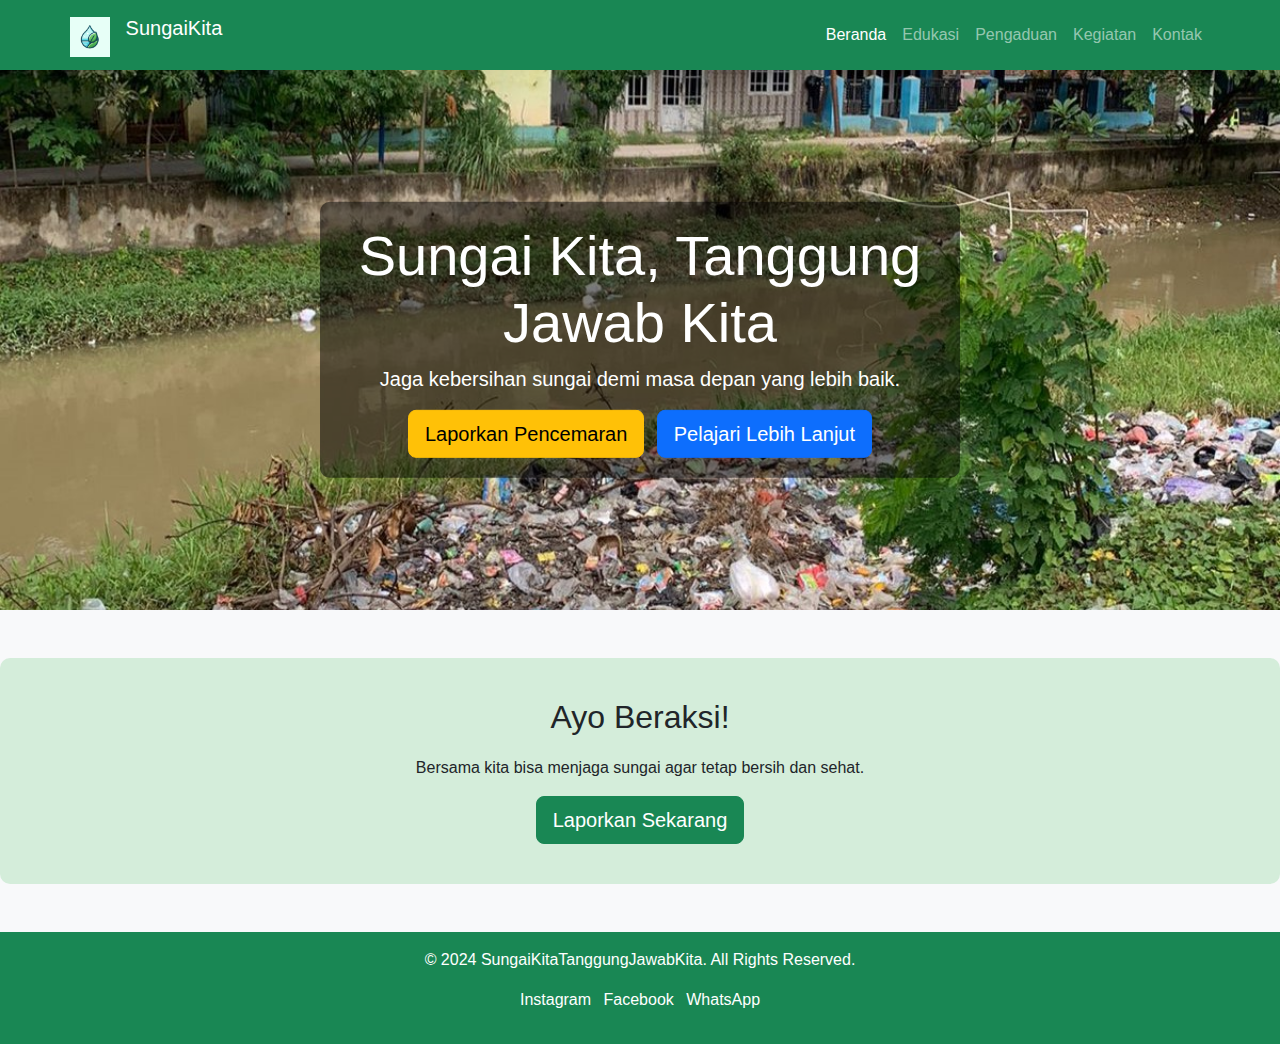
<file: index.html>
<!DOCTYPE html>
<html lang="id">
<head>
    <meta charset="UTF-8">
    <meta name="viewport" content="width=device-width, initial-scale=1.0">
    <title>SungaiKitaTanggungJawabKita</title>
    <link rel="icon" href="assets/img/logo/favicon.ico" type="image/x-icon">
    <!-- Bootstrap CSS -->
    <link href="https://cdn.jsdelivr.net/npm/bootstrap@5.3.0/dist/css/bootstrap.min.css" rel="stylesheet">
    <!-- Custom CSS -->
    <link rel="stylesheet" href="assets/css/style.css">
</head>
<body>
    <header class="bg-success text-white">
        <nav class="container navbar navbar-expand-lg navbar-dark">
            <a class="navbar-brand" href="index.html">
                <img src="assets/img/logo/logo.png" alt="SungaiKitaTanggungJawabKita" width="40" height="40" class="d-inline-block align-text-top">
                SungaiKita
            </a>
            <button class="navbar-toggler" type="button" data-bs-toggle="collapse" data-bs-target="#navbarNav" aria-controls="navbarNav" aria-expanded="false" aria-label="Toggle navigation">
                <span class="navbar-toggler-icon"></span>
            </button>
            <div class="collapse navbar-collapse justify-content-end" id="navbarNav">
                <ul class="navbar-nav">
                    <li class="nav-item"><a class="nav-link active" href="index.html">Beranda</a></li>
                    <li class="nav-item"><a class="nav-link" href="edukasi.html">Edukasi</a></li>
                    <li class="nav-item"><a class="nav-link" href="pengaduan.html">Pengaduan</a></li>
                    <li class="nav-item"><a class="nav-link" href="kegiatan.html">Kegiatan</a></li>
                    <li class="nav-item"><a class="nav-link" href="kontak.html">Kontak</a></li>
                </ul>
            </div>
        </nav>
    </header>

    <main>
        <section class="hero position-relative">
            <img src="assets/img/hero/hero-01-sungai-tercemar.jpg" alt="Sungai Tercemar" class="img-fluid w-100">
            <div class="hero-text position-absolute top-50 start-50 translate-middle text-center text-white">
                <h1 class="display-4">Sungai Kita, Tanggung Jawab Kita</h1>
                <p class="lead">Jaga kebersihan sungai demi masa depan yang lebih baik.</p>
                <a href="pengaduan.html" class="btn btn-warning btn-lg me-2">Laporkan Pencemaran</a>
                <a href="edukasi.html" class="btn btn-primary btn-lg">Pelajari Lebih Lanjut</a>
            </div>
        </section>

        <section class="cta text-center my-5">
            <h2>Ayo Beraksi!</h2>
            <p>Bersama kita bisa menjaga sungai agar tetap bersih dan sehat.</p>
            <a href="pengaduan.html" class="btn btn-success btn-lg">Laporkan Sekarang</a>
        </section>
    </main>

    <footer class="bg-success text-white text-center py-3">
        <p>&copy; 2024 SungaiKitaTanggungJawabKita. All Rights Reserved.</p>
        <ul class="list-inline">
            <li class="list-inline-item"><a href="#" class="text-white">Instagram</a></li>
            <li class="list-inline-item"><a href="#" class="text-white">Facebook</a></li>
            <li class="list-inline-item"><a href="#" class="text-white">WhatsApp</a></li>
        </ul>
    </footer>

    <!-- Bootstrap JS -->
    <script src="https://cdn.jsdelivr.net/npm/bootstrap@5.3.0/dist/js/bootstrap.bundle.min.js"></script>
    <!-- Custom JS -->
    <script src="assets/js/script.js"></script>
</body>
</html>
</file>
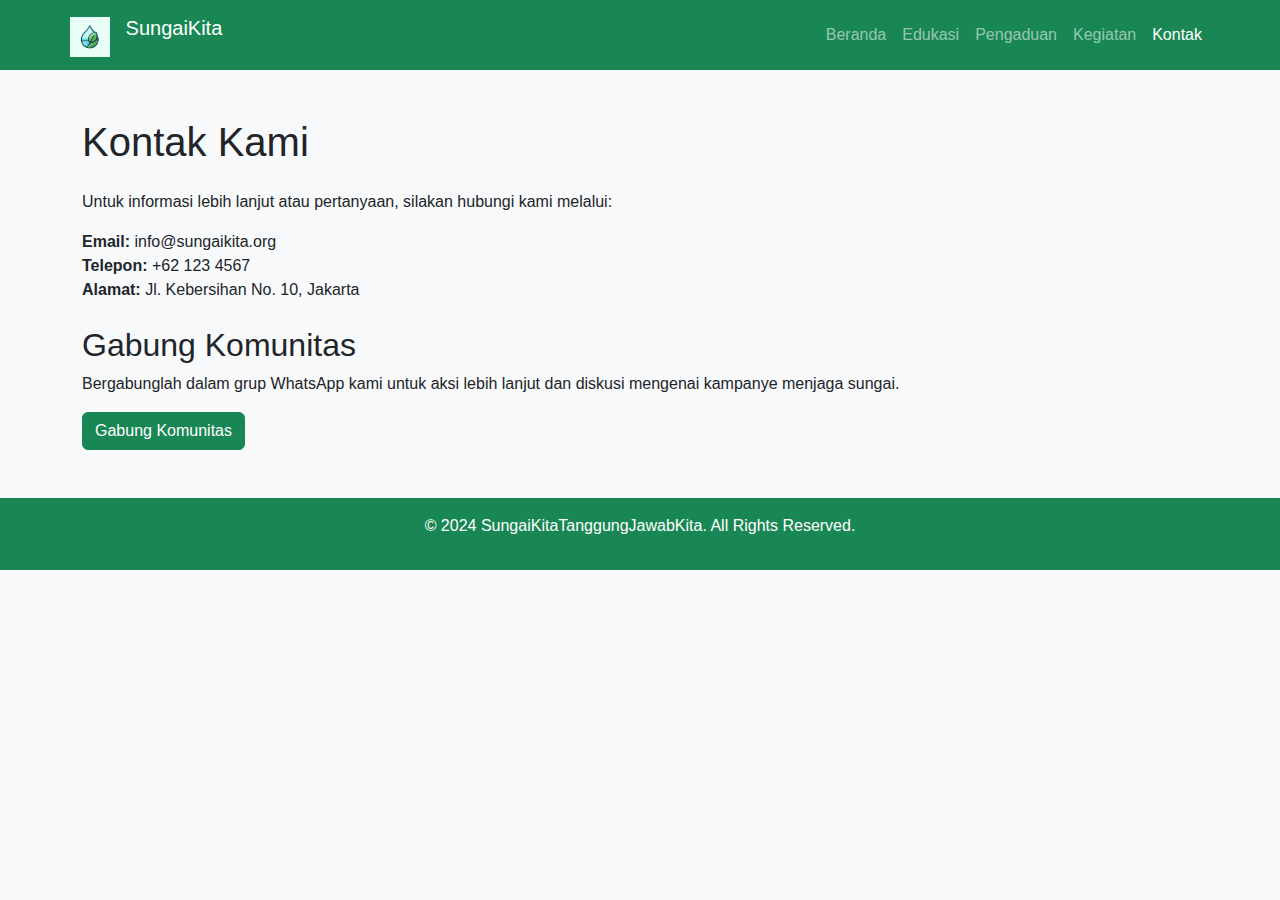
<file: kontak.html>
<!DOCTYPE html>
<html lang="id">
<head>
    <meta charset="UTF-8">
    <meta name="viewport" content="width=device-width, initial-scale=1.0">
    <title>Kontak - SungaiKitaTanggungJawabKita</title>
    <link rel="icon" href="assets/img/logo/favicon.ico" type="image/x-icon">
    <!-- Bootstrap CSS -->
    <link href="https://cdn.jsdelivr.net/npm/bootstrap@5.3.0/dist/css/bootstrap.min.css" rel="stylesheet">
    <!-- Custom CSS -->
    <link rel="stylesheet" href="assets/css/style.css">
</head>
<body>
    <header class="bg-success text-white">
        <nav class="container navbar navbar-expand-lg navbar-dark">
            <a class="navbar-brand" href="index.html">
                <img src="assets/img/logo/logo.png" alt="SungaiKitaTanggungJawabKita" width="40" height="40" class="d-inline-block align-text-top">
                SungaiKita
            </a>
            <button class="navbar-toggler" type="button" data-bs-toggle="collapse" data-bs-target="#navbarNav" aria-controls="navbarNav" aria-expanded="false" aria-label="Toggle navigation">
                <span class="navbar-toggler-icon"></span>
            </button>
            <div class="collapse navbar-collapse justify-content-end" id="navbarNav">
                <ul class="navbar-nav">
                    <li class="nav-item"><a class="nav-link" href="index.html">Beranda</a></li>
                    <li class="nav-item"><a class="nav-link" href="edukasi.html">Edukasi</a></li>
                    <li class="nav-item"><a class="nav-link" href="pengaduan.html">Pengaduan</a></li>
                    <li class="nav-item"><a class="nav-link" href="kegiatan.html">Kegiatan</a></li>
                    <li class="nav-item"><a class="nav-link active" href="kontak.html">Kontak</a></li>
                </ul>
            </div>
        </nav>
    </header>

    <main class="container my-5">
        <h1 class="mb-4">Kontak Kami</h1>
        <p>Untuk informasi lebih lanjut atau pertanyaan, silakan hubungi kami melalui:</p>
        <ul class="list-unstyled">
            <li><strong>Email:</strong> info@sungaikita.org</li>
            <li><strong>Telepon:</strong> +62 123 4567</li>
            <li><strong>Alamat:</strong> Jl. Kebersihan No. 10, Jakarta</li>
        </ul>
        <h2 class="mt-4">Gabung Komunitas</h2>
        <p>Bergabunglah dalam grup WhatsApp kami untuk aksi lebih lanjut dan diskusi mengenai kampanye menjaga sungai.</p>
        <a href="https://chat.whatsapp.com/your-group-link" class="btn btn-success">Gabung Komunitas</a>
    </main>

    <footer class="bg-success text-white text-center py-3">
        <p>&copy; 2024 SungaiKitaTanggungJawabKita. All Rights Reserved.</p>
    </footer>

    <!-- Bootstrap JS -->
    <script src="https://cdn.jsdelivr.net/npm/bootstrap@5.3.0/dist/js/bootstrap.bundle.min.js"></script>
    <!-- Custom JS -->
    <script src="assets/js/script.js"></script>
</body>
</html>
</file>
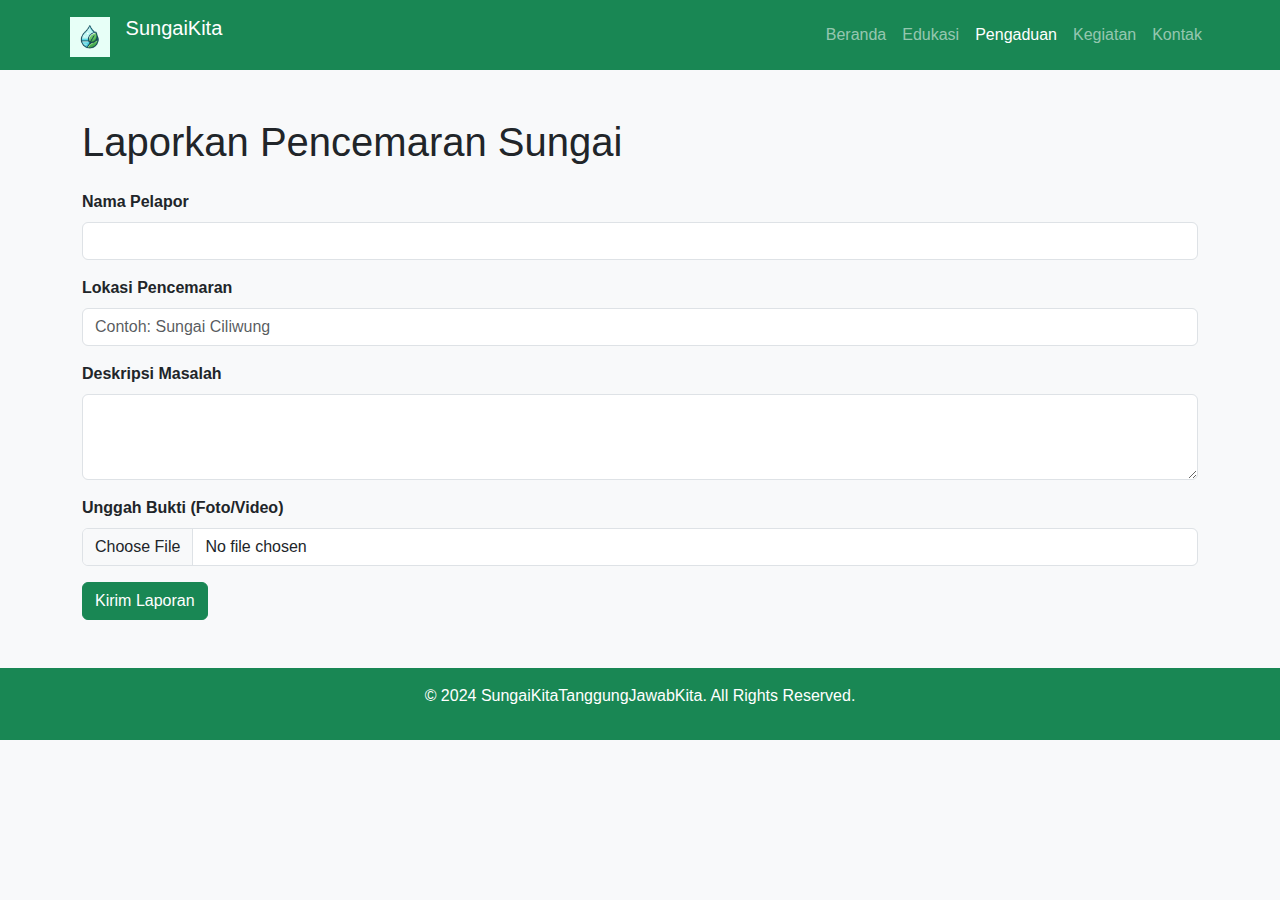
<file: pengaduan.html>
<!DOCTYPE html>
<html lang="id">
<head>
    <meta charset="UTF-8">
    <meta name="viewport" content="width=device-width, initial-scale=1.0">
    <title>Pengaduan - SungaiKitaTanggungJawabKita</title>
    <link rel="icon" href="assets/img/logo/favicon.ico" type="image/x-icon">
    <!-- Bootstrap CSS -->
    <link href="https://cdn.jsdelivr.net/npm/bootstrap@5.3.0/dist/css/bootstrap.min.css" rel="stylesheet">
    <!-- Custom CSS -->
    <link rel="stylesheet" href="assets/css/style.css">
</head>
<body>
    <header class="bg-success text-white">
        <nav class="container navbar navbar-expand-lg navbar-dark">
            <a class="navbar-brand" href="index.html">
                <img src="assets/img/logo/logo.png" alt="SungaiKitaTanggungJawabKita" width="40" height="40" class="d-inline-block align-text-top">
                SungaiKita
            </a>
            <button class="navbar-toggler" type="button" data-bs-toggle="collapse" data-bs-target="#navbarNav" aria-controls="navbarNav" aria-expanded="false" aria-label="Toggle navigation">
                <span class="navbar-toggler-icon"></span>
            </button>
            <div class="collapse navbar-collapse justify-content-end" id="navbarNav">
                <ul class="navbar-nav">
                    <li class="nav-item"><a class="nav-link" href="index.html">Beranda</a></li>
                    <li class="nav-item"><a class="nav-link" href="edukasi.html">Edukasi</a></li>
                    <li class="nav-item"><a class="nav-link active" href="pengaduan.html">Pengaduan</a></li>
                    <li class="nav-item"><a class="nav-link" href="kegiatan.html">Kegiatan</a></li>
                    <li class="nav-item"><a class="nav-link" href="kontak.html">Kontak</a></li>
                </ul>
            </div>
        </nav>
    </header>

    <main class="container my-5">
        <h1 class="mb-4">Laporkan Pencemaran Sungai</h1>
        <form id="reportForm" action="https://formspree.io/f/your-form-id" method="POST" enctype="multipart/form-data">
            <div class="mb-3">
                <label for="nama" class="form-label">Nama Pelapor</label>
                <input type="text" class="form-control" id="nama" name="nama" required>
            </div>
            <div class="mb-3">
                <label for="lokasi" class="form-label">Lokasi Pencemaran</label>
                <input type="text" class="form-control" id="lokasi" name="lokasi" placeholder="Contoh: Sungai Ciliwung" required>
            </div>
            <div class="mb-3">
                <label for="deskripsi" class="form-label">Deskripsi Masalah</label>
                <textarea class="form-control" id="deskripsi" name="deskripsi" rows="3" required></textarea>
            </div>
            <div class="mb-3">
                <label for="bukti" class="form-label">Unggah Bukti (Foto/Video)</label>
                <input class="form-control" type="file" id="bukti" name="bukti" accept="image/*,video/*">
            </div>
            <button type="submit" class="btn btn-success">Kirim Laporan</button>
        </form>
        <div id="responseMessage" class="mt-3"></div>
    </main>

    <footer class="bg-success text-white text-center py-3">
        <p>&copy; 2024 SungaiKitaTanggungJawabKita. All Rights Reserved.</p>
    </footer>

    <!-- Bootstrap JS -->
    <script src="https://cdn.jsdelivr.net/npm/bootstrap@5.3.0/dist/js/bootstrap.bundle.min.js"></script>
    <!-- Custom JS -->
    <script src="assets/js/script.js"></script>
</body>
</html>
</file>
<file: assets/css/style.css>
/* General Styles */
body {
  font-family: 'Arial', sans-serif;
  background-color: #f8f9fa;
}

header .navbar-brand img {
  margin-right: 10px;
}

.hero {
  position: relative;
  height: 60vh;
  overflow: hidden;
}

.hero img {
  object-fit: cover;
  height: 100%;
}

.hero-text {
  background: rgba(0, 0, 0, 0.5);
  padding: 20px;
  border-radius: 10px;
}

.cta {
  background-color: #d4edda;
  padding: 40px 20px;
  border-radius: 10px;
}

.cta h2 {
  margin-bottom: 20px;
}

footer ul li a {
  text-decoration: none;
  color: white;
}

footer ul li a:hover {
  text-decoration: underline;
}

/* Form Styles */
form label {
  font-weight: bold;
}

form input, form textarea {
  border-radius: 5px;
}

.btn-success, .btn-warning, .btn-primary {
  transition: background-color 0.3s;
}

.btn-success:hover, .btn-warning:hover, .btn-primary:hover {
  opacity: 0.8;
}

/* Responsiveness */
@media (max-width: 768px) {
  .hero-text h1 {
      font-size: 2rem;
  }
  .hero-text p {
      font-size: 1rem;
  }
}
</file>
